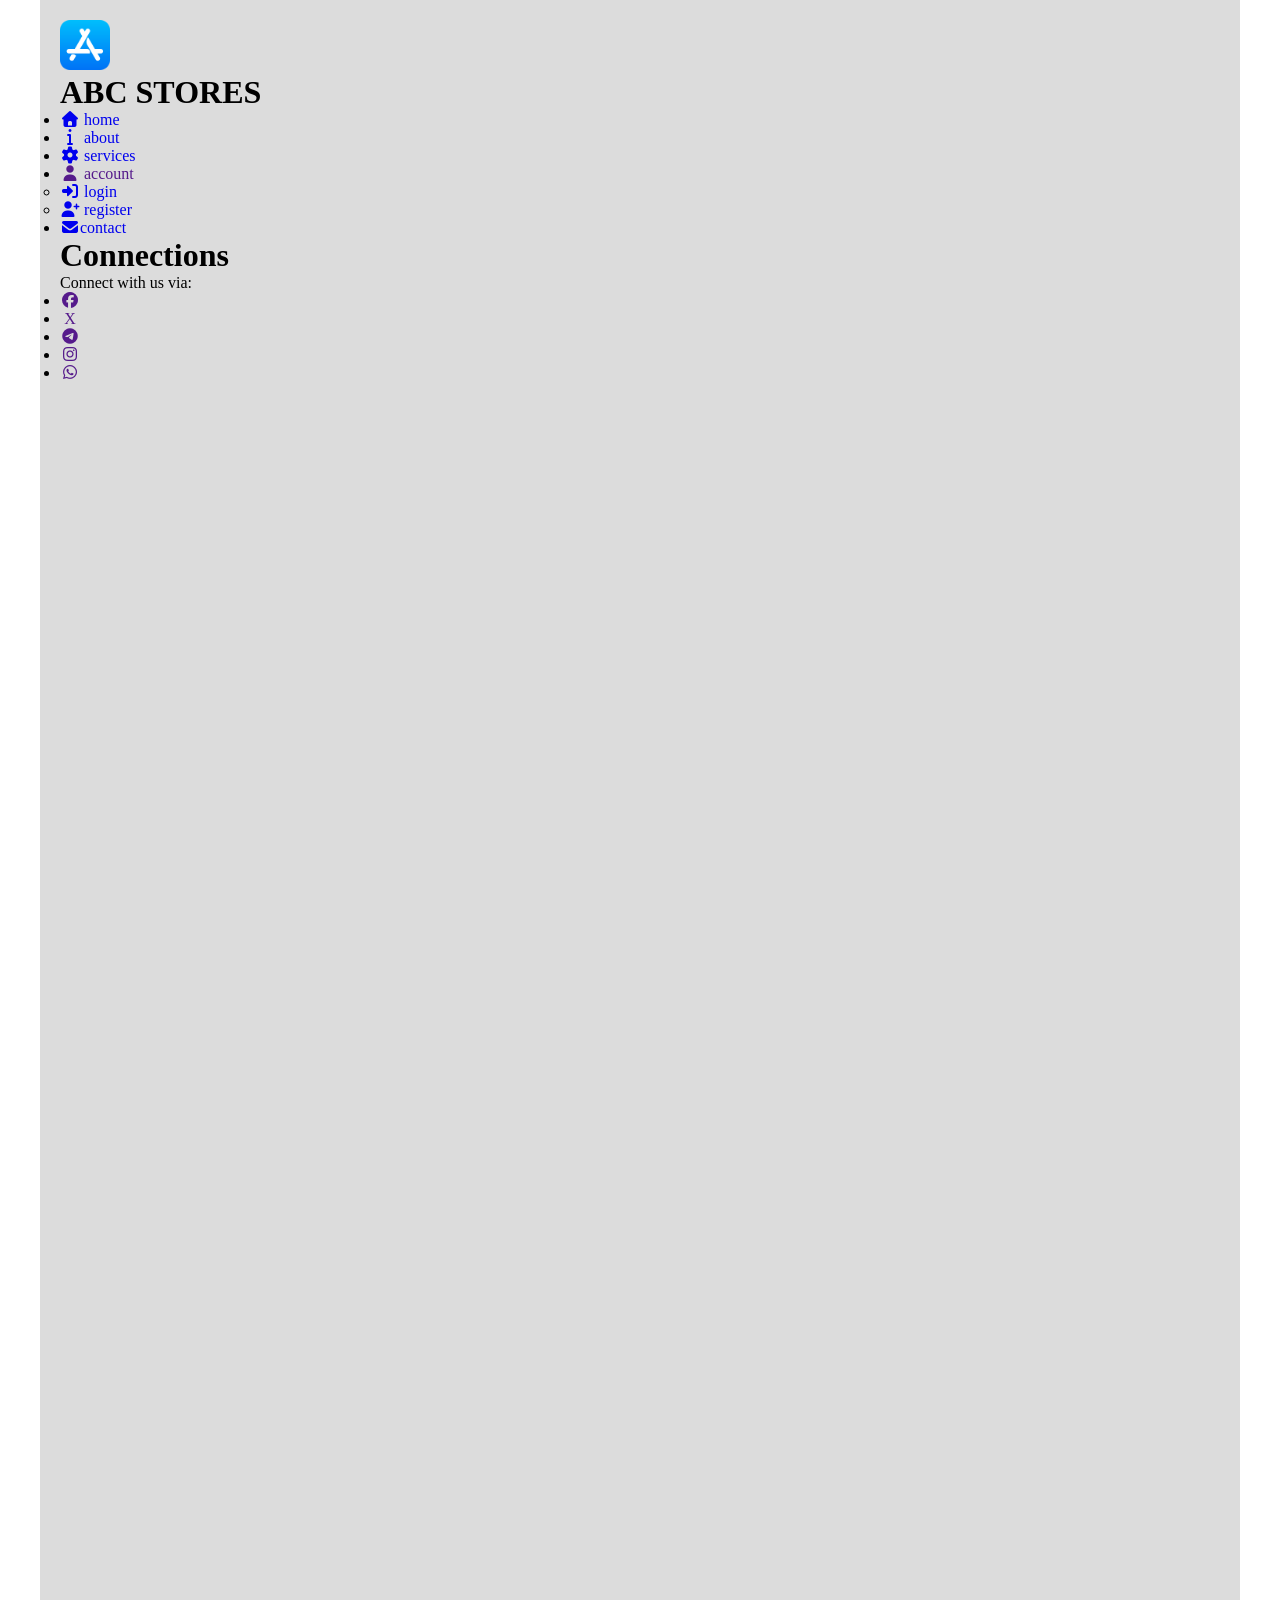
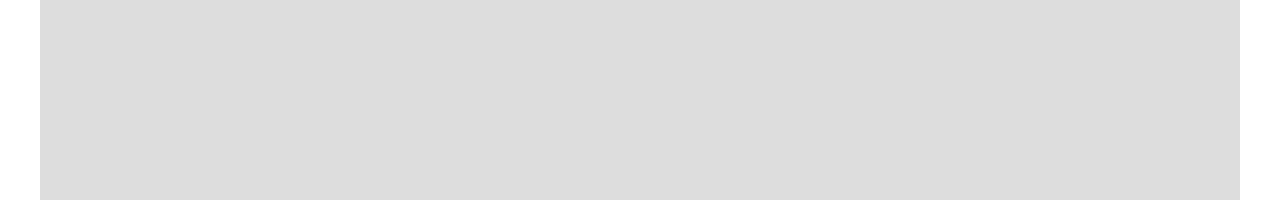
<file: index.html>
<!DOCTYPE html>
<html lang="en">
<head>
    <meta charset="UTF-8">
    <meta name="viewport" content="width=device-width, initial-scale=1.0">
    <title>About Us</title>
    <link rel="stylesheet" href="assets/css/all.min.css">
    <link rel="stylesheet" href="assets/css/about-styles.css">
</head>
<body>
    <div class="main-container">
        <header>
            <div class="logo-container">
                <img class="logo-img" src="assets/image/logo.png" alt="">
            </div>
            <h1>ABC STORES</h1>
        </header>
        <nav>
            <ul>
                <li><a class="nav-links" href="."><i class="fa-solid fa-house"></i> home</a></li>
                <li><a class="nav-links" href="about.html"><i class="fa-solid fa-info"></i> about</a></li>
                <li><a class="nav-links" href="services.html"><i class="fa-solid fa-cog"></i> services</a></li>
                <li><a class="nav-links" href=""><i class="fa-solid fa-user"></i> account</a>
                    <ul>
                        <li><a class="nav-links" href="login.html"><i class="fa-solid fa-sign-in-alt"></i> login</a></li>
                        <li><a class="nav-links" href="register.html"><i class="fa-solid fa-user-plus"></i> register</a></li>
                    </ul>
                </li>
                <li><a class="nav-links" href="contact.html"><i class="fa-solid fa-envelope"></i>contact</a></li>
            </ul>
            <div class="mobile-menu">
                <div class="line"></div>
                <div class="line"></div>
                <div class="line"></div>
            </div>
        </nav>
        <main>
            <div class="hero">
                <h1>Connections</h1>
                <p>Connect with us via:</p>
                <ul>
                    <li><a href=""><i class="fa-brands fa-facebook"></i></a></li>
                    <li><a href=""><i class="fa-brands fa-x"></i></a></li>
                    <li><a href=""><i class="fa-brands fa-telegram"></i></a></li>
                    <li><a href=""><i class="fa-brands fa-instagram"></i></a></li>
                    <li><a href=""><i class="fa-brands fa-whatsapp"></i></a></li>
                </ul>
            </div>
            <a href="product-form.html"></a>
        </main>
        <footer></footer>
    </div>
</body>
</html>
</file>
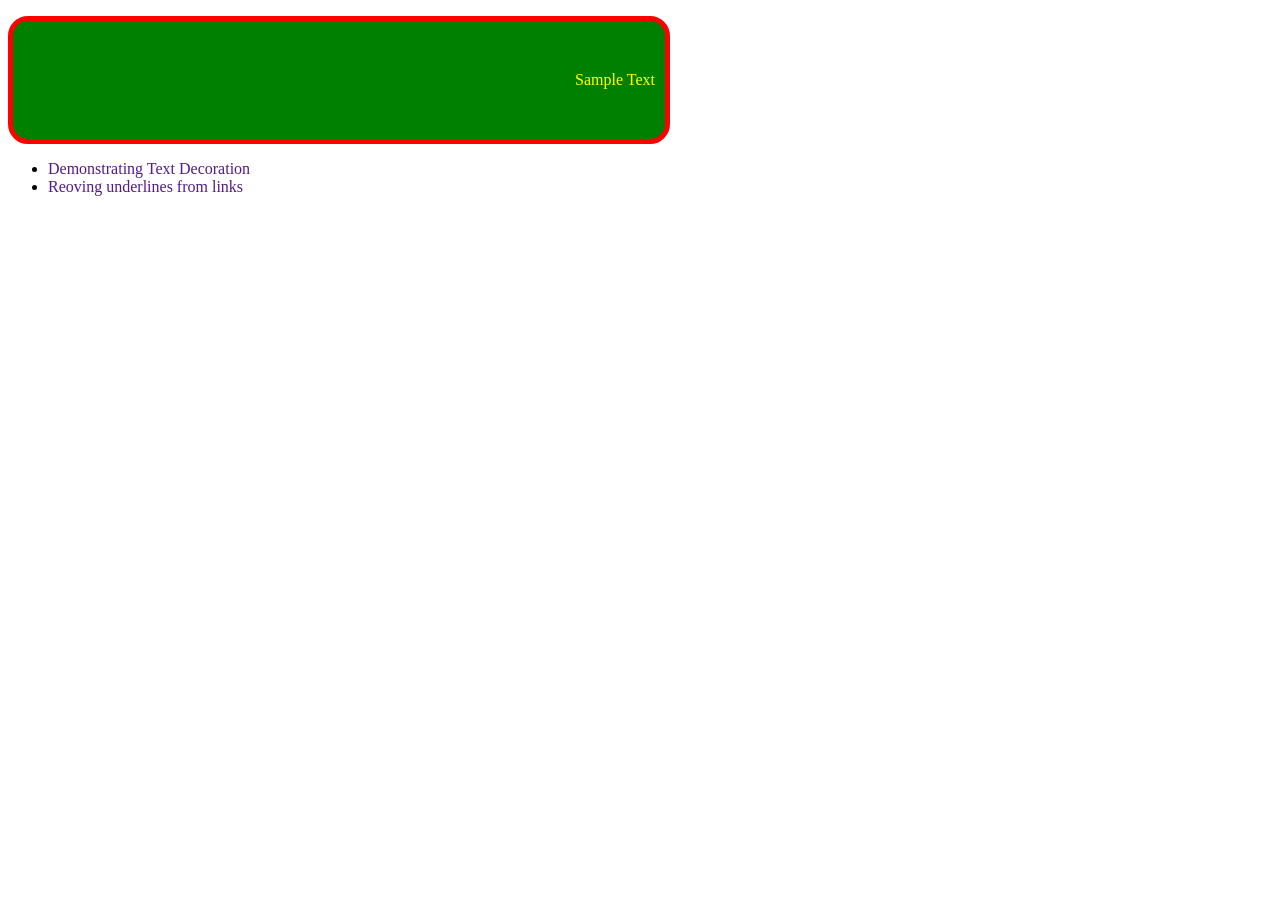
<file: lesson.html>
<!DOCTYPE html>
<html lang="en">
<head>
    <meta charset="UTF-8">
    <meta name="viewport" content="width=device-width, initial-scale=1.0">
    <title>Document</title>
    <link rel="stylesheet" href="assets/css/lesson.css">
</head>
<body>
    <div class="container">
        <p>Sample Text</p>
        <ul>
            <li><a class="remove-line" href="">Demonstrating Text Decoration</a></li>
            <li><a class="remove-line" href="">Reoving underlines from links</a></li>
        </ul>
    </div>
</body>
</html>
</file>
<file: assets/css/about-styles.css>
*{
    margin: 0;
    padding: 0;
    box-sizing: border-box;
}
.main-container{
    max-width: 1200px;
    background-color: #dcdcdc;
    padding: 20px;
    margin: auto;
    min-height: 200vh;
}
.logo-img{
    width: 50px;
}
.nav-links{
    text-decoration: none;
}
</file>
<file: assets/css/lesson.css>
.container p{
    color: yellow;
    background-color: green;
    padding: 50px 10px;
    border-radius: 20px;
    border: 5px solid red;
    width: 50%;
    text-align: right;
    text-transform: capitalize;

}
.remove-line{
    text-decoration: none;
}
</file>
